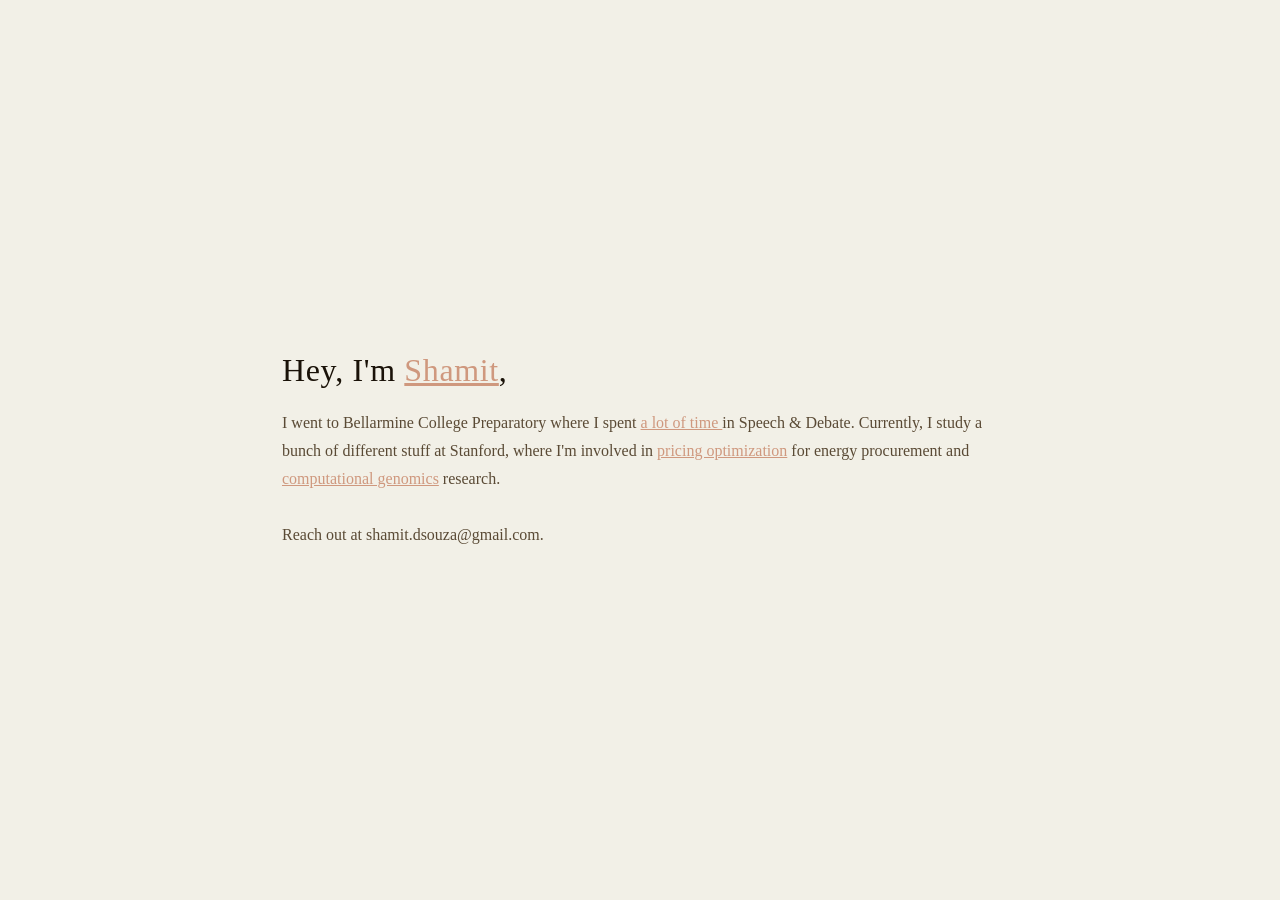
<file: index.html>
<!DOCTYPE html>
<html lang="en">
<head>
  <meta charset="UTF-8">
  <meta name="viewport" content="width=device-width, initial-scale=1.0">
  <title>Shamit D'Souza</title>
  <link rel="stylesheet" href="style.css">
</head>
<body>
  <main>
    <h1>Hey, I'm <a href="https://urbandictionary.store/mug/shamit-d-souza-17506483">Shamit</a>,</h1>
    <p class="bio">
      I went to Bellarmine College Preparatory where I spent <a href="https://www.bcp.org/p/~board/bellarmine-college-preparatory-news/post/bellarmine-speech-debate-wins-fourth-consecutive-state-title-and-fifth-consecutive-national-title"> a lot of time </a>in Speech & Debate.
      Currently, I study a bunch of different stuff at Stanford, where I'm involved in <a href="https://en.wikipedia.org/wiki/California_Independent_System_Operator">pricing optimization</a> for energy procurement and <a href="https://jarosz.stanford.edu/research/">computational genomics</a> research.
      <br><br>
      Reach out at shamit.dsouza@gmail.com.
    </p>
  </main>
</body>
<nav>
    <a href="projects.html">Projects</a>
  </nav>
</html>
</file>
<file: style.css>
*, *::before, *::after {
  box-sizing: border-box;
  margin: 0;
  padding: 0;
}

body {
  background-color: #f2f0e7;
  color: #2c2417;
  font-family: Palatino Linotype, 'Times New Roman', serif;
  min-height: 100vh;
  display: flex;
  align-items: center;
  justify-content: center;
}

main {
  max-width: 780px;
  padding: 2rem;
  text-align: left;
}

h1 {
  font-size: 2rem;
  font-weight: normal;
  letter-spacing: 0.02em;
  margin-bottom: 1.25rem;
  color: #1a1208;
}

.bio {
  font-size: 1rem;
  line-height: 1.75;
  color: #5a4a35;
}

a {
    color: #CF987E;
  }

 nav {
    position: fixed;
    top: 1.5rem;
    right: 2rem;
  } 
  
  nav a {
    font-family: Palatino Linotype, serif;
    font-size: 1rem;
    color: #f2f0e7;
    text-decoration: none;
  }
</file>
